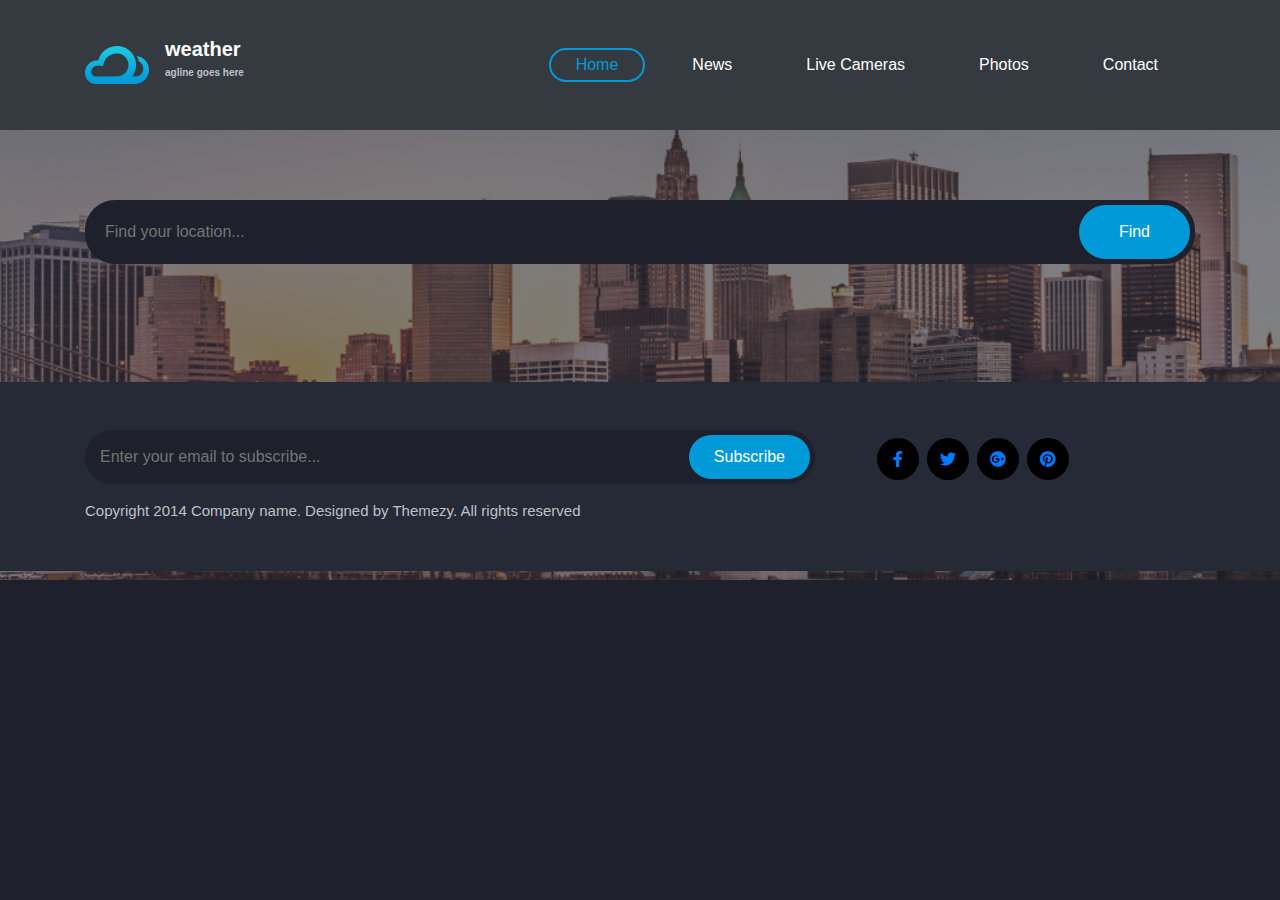
<file: index.html>
<html>

<head>
  <meta http-equiv="Content-Security-Policy" content="upgrade-insecure-requests"/>
  <link rel="stylesheet" href="css/bootstrap.min.css">
  <link rel="stylesheet" href="css/all.min.css">
  <link rel="stylesheet" href="css/style.css">
  <script src="js/jquery-3.5.1.min.js"></script>
  <script src="js/popper.min.js"></script>
  <script src="js/bootstrap.min.js"></script>
</head>

<body>
  <nav class="navbar navbar-expand-lg  text-white bg-dark">
    <div class="container ">
      <div class=" d-flex justify-content-center align-items-center ">
        <a class="navbar-brand" href="#"><img src="images/logo.png" alt="icon image"></a>
        <div class="weather">
          <h5>weather</h5>
          <p class="parag">agline goes here</p>
        </div>
      </div>
      <button class="navbar-toggler" type="button" data-toggle="collapse" data-target="#navbarNav"
                aria-controls="navbarNav" aria-expanded="false" aria-label="Toggle navigation">
                <span class="navbar-toggler-icon"></span>
            </button>
      <div class="collapse navbar-collapse" id="navbarSupportedContent">
        <ul class="navbar-nav ml-auto">
          <li class="nav-item home-color">
            <a class="nav-link " aria-current="page" href="#Home">Home</a>
          </li>
          <li class="nav-item nav-color">
            <a class="nav-link " href="#News">News</a>
          </li>
          <li class="nav-item nav-color">
            <a class="nav-link " href="#Live Cameras">Live Cameras</a>
          </li>
          <li class="nav-item nav-color">
            <a class="nav-link " href="#Photos">Photos</a>
          </li>
          <li class="nav-item nav-color">
            <a class="nav-link " href="#Contact">Contact</a>
          </li>
        </ul>

      </div>
    </div>
  </nav>
  <section class="header">
    <div class="container">
      <div class="find-location">
        <input type="text" placeholder="Find your location..." id="search">
        <button id="searchButton">Find</button>
      </div>
    </div>
    <div class="container">

      <div class="row" id="contain">


      </div>
    </div>

    <footer class="footer pt-5 mt-5">
      <div class="container">
        <div class="row">
          <div class="col-md-8">
            <div class="subscribe">
              <input type="text" placeholder="Enter your email to subscribe...">
              <button>Subscribe</button>
            </div>
          </div>
          <div class="col-md-3 col-md-offset-1">
            <div class="d-flex align-items-center justify-content-center mt-2">
              <div class="icons d-flex justify-content-center align-items-center mr-2">
                <a href="#"><i class="fab fa-facebook-f"></i></a>
              </div>
              <div class="icons d-flex justify-content-center align-items-center mr-2">
                <a href="#"><i class="fab fa-twitter"></i></a>
              </div>
              <div class="icons d-flex justify-content-center align-items-center mr-2">
                <a href="#"><i class="fab fa-google-plus"></i></a>
              </div>
              <div class="icons d-flex justify-content-center align-items-center">
                <a href="#"><i class="fab fa-pinterest"></i></a>
              </div>
            </div>
          </div>
        </div>

        <p class="end pt-3 pb-5">Copyright 2014 Company name. Designed by Themezy. All rights reserved</p>
      </div>
    </footer>
  </section>
  <script src="js/script.js"></script>
</body>

</html>
</file>
<file: css/style.css>
body{
    
        color: #f8f8fa;
        font-family: "Roboto", "Open Sans", sans-serif;
}

.nav-item  {
  margin: 40px 10px;

}
.navbar-expand-lg .navbar-nav .nav-link {
  padding: 3px 25px;
  font-weight: 500;
}

.nav-color a{
    color: white;
  
   
}
.home-color a{
  
    border-radius: 50px;
    border:solid 2px #009ad8;
    color: #009ad8;
}

.nav-color a{
    border-radius: 50px;
    border:solid 2px transparent;
    transition: all 0.5s;
}
.nav-color a:hover{
    color: #009ad8;
  border-color:#009ad8;
}
.parag{
font-size: 10px;
color: #bfc1c8;

}
.weather{
    line-height: .5rem;
    font-weight: 600;
}
h5{
    font-weight: 600;
}
.header{
    background-image: url(../images/banner.png);
    background-size: cover;
    background-position: center center;
    height: 50%;

}
.find-location{
   padding-top: 70px;
    padding-bottom: 70px;
    position: relative;
   
}
body{
    background: #1e202b;
}
.find-location input[type="text"] {
    width: 100%;
    padding: 20px 50px 20px 20px;
    background: #1e202b;
    color: white;
    border-radius: 30px;
    outline: none;
    border: none;
}
.find-location button{
    border: none;
    color:white ;
    background-color: #009ad8;
    border-radius: 30px;
    position: absolute;
    top: 75px;
    right: 5px;
    bottom: 75px;
    padding: 0 40px;
}
.header-caption{
    background: rgba(0, 0, 0, 0.1);
    padding: 10px;
    font-weight: 400;
}
.weather-content1{
    background-color: #393a41;
    color: #bfc1c8;
    border-top-left-radius: 10px;
    border-bottom-left-radius: 10px;
  
}
.weather-content2{
    background-color: #262936;
}
.weather-content3{
    background-color: #393a41;
    border-top-right-radius:10px;
    border-bottom-right-radius: 10px;
}
.degree h2{
    font-size: 80px;
}
.custom {
    color: #009ad8;
 
}
.footer{
    background: #262936;
}
.subscribe{
    position: relative;
}
.subscribe input[type="text"] {
   padding:15px 20px 15px 15px;
    background: #1e202b;
    width: 100%;
    color: white;
    border-radius: 30px;
    outline: none;
    border: none;
}
.subscribe button{
    border: none;
    color:white ;
    background-color: #009ad8;
    border-radius: 30px;
    position: absolute;
    top: 5px;
    right: 5px;
    bottom: 5px;
    padding: 10px 25px;
}
.icons{
    width:42px;
    height: 42px;
    border-radius: 50%;
    background-color: black;
}
.icons:hover{
    background-color:#009ad8;
}
.icons:hover a{
    color: white;
}
.end{
    color:#bfc1c8;
    font-size: 15px;
}
</file>
